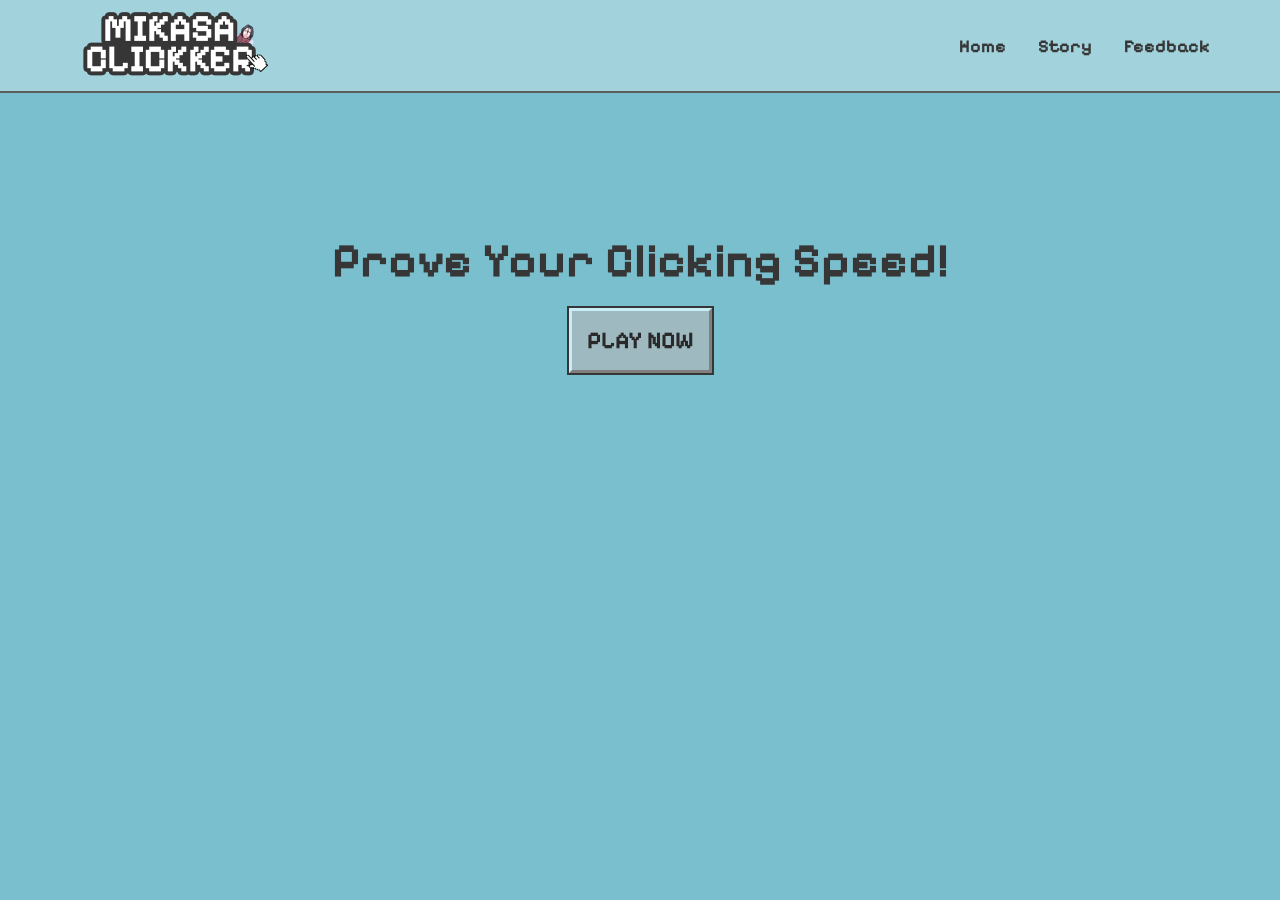
<file: index.html>
<!DOCTYPE html>
<html lang="en">

<head>
    <meta charset="UTF-8">
    <meta name="viewport" content="width=device-width, initial-scale=1.0">
    <title>Mikasa Clickker</title>
    <link rel="stylesheet" href="index.css">
    <link rel="icon" href="Asset/windah.png">
</head>

<body>
    <nav>
        <div class="logo">
            <a href="index.html"><img src="Asset/Mikasa Clickker.png"></a>
        </div>

        <!-- default -->
        <ul class="default">
            <li><a href="index.html">Home</a></li>
            <li><a href="story.html">Story</a></li>
            <li><a href="#">Feedback</a></li>
        </ul>

        <!-- hamburger menu -->
        <button class="hamburger">
            <span></span>
            <span></span>
            <span></span>
        </button>
    </nav>

    <!-- hamburger dropdown -->
    <ul class="dropdown">
        <li><a href="index.html">Home</a></li>
        <li><a href="story.html">Story</a></li>
        <li><a href="#">Feedback</a></li>
    </ul>

    <header>
        <h1>Prove Your Clicking Speed!</h1>
        <a href="game.html"><button>PLAY NOW</button></a>
    </header>

    <section></section>

    <script src="main2.js"></script>
</body> 

</html>
</file>
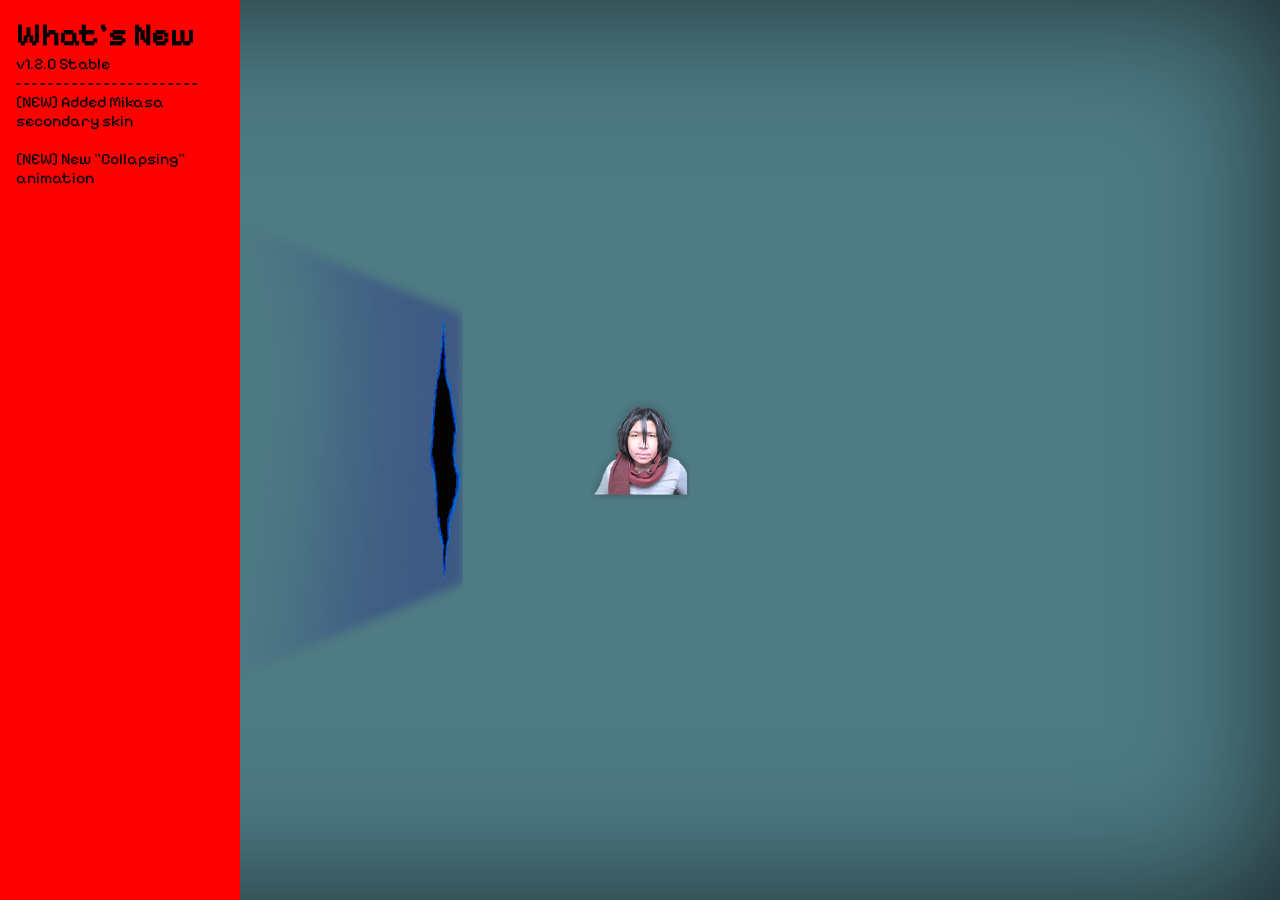
<file: game.html>
<!DOCTYPE html>
<html lang="en">

<head>
    <meta charset="UTF-8">
    <meta name="viewport" content="width=device-width, initial-scale=1.0, maximum-scale=1.0, user-scalable=no">
    <title>Mikasa Clickker</title>
    <link rel="stylesheet" href="game-style.css">
    <link rel="icon" href="Asset/windah.png">

    <!-- preload script -->
    <link rel="modulepreload" href="./story-mode.js" fetchpriority="low">
    <link rel="modulepreload" href="./timer-mode.js" fetchpriority="low">
    <link rel="modulepreload" href="./logic-tampilan-game.js" fetchpriority="high">

    <!-- asset -->
    <link rel="preload" fetchpriority="high" href="game-style.css" as="style">
    <link rel="preload" fetchpriority="high" href="Asset/windah.png" as="image">
    <link rel="preload" fetchpriority="high" href="Asset/portal larry1.png" as="image">
</head>

<body class="smooth">
    <!-- trail -->
    <div class="trail hilang"></div>
    <div class="trail hilang"></div>
    <div class="trail hilang"></div>
    <div class="trail hilang"></div>
    <div class="trail hilang"></div>
    <div class="trail hilang"></div>
    <div class="trail hilang"></div>
    <div class="trail hilang"></div>
    <div class="trail hilang"></div>
    <div class="trail hilang"></div>
    <div class="trail hilang"></div>
    <div class="trail hilang"></div>
    <div class="trail hilang"></div>
    <div class="trail hilang"></div>
    <div class="trail hilang"></div>
    <div class="trail hilang"></div>
    <div class="trail hilang"></div>
    <div class="trail hilang"></div>
    <div class="trail hilang"></div>
    <div class="trail hilang"></div>

    <!-- info side bar -->
     <div class="info-side-bar">
        <h1>What's New</h1>
        <p>
            v1.2.0 Stable <br>
            - - - - - - - - - - - - - - - - - - - - - - - <br>
            [NEW] Added Mikasa secondary skin <br> <br>
            [NEW] New "Collapsing" animation <br> <br>
        </p>
     </div>

    <!-- pause menu -->
    <div class="pause-menu hilang">
        <h1 id="pause-h1">Pause</h1>
        <div class="container-pause-el">
            <div class="home">
                <img src="Asset/home1.png" fetchpriority="low">
            </div>
            <div class="play">
                <img src="Asset/play1.png" fetchpriority="low">
            </div>
            <div class="retry">
                <img src="Asset/retry1.png" fetchpriority="low">
            </div>
        </div>
    </div>

    <!-- pause wall -->
    <div class="pause-wall hilang"></div>

    <!-- container -->
    <div class="container">

        <!-- info -->
        <div class="info hilang smooth">
            <img src="Asset/info1.png">
        </div>

        <!-- hamburger menu -->
        <button class="hamburger hilang smooth">
            <span></span>
            <span></span>
            <span></span>
        </button>

        <!-- pause -->
        <div class="pause hilang smooth">
            <span></span>
            <span></span>
        </div>

        <!-- text -->
        <div class="text hilang smooth">
            <div class="logo">
                <a href="index.html"><img src="Asset/Mikasa Clickker.png"></a>
            </div>
            <p id="hitung">Tekan karakter untuk memulai...</p>
        </div>

        <!-- portal -->
        <div class="portal">
            <img src="Asset/portal larry1.png" id="portal">
        </div>

        <!-- windah-animasi -->
        <div class="windah-animasi">
            <img src="Asset/windah.png">
        </div>

        <!-- bar -->
        <div class="bar hilang smooth">
            <img src="Asset/bar outline.png" id="bar-outline" fetchpriority="low">

            <h4 class="bar-status">0%</h4>

            <img class="bar-inner hilang smooth" src="Asset/bar innner.png" fetchpriority="low">
        </div>

        <div class="bar-shadow hilang smooth"></div>

        <!-- bar kecil -->
        <div class="bar-kecil hilang smooth">
            <img src="Asset/bar outline ver.kecil.png" id="bar-outline-kecil" fetchpriority="low">

            <h4 class="bar-status-kecil">0%</h4>

            <img class="bar-inner-kecil hilang smooth" src="Asset/bar innner ver.kecil.png" fetchpriority="low">
        </div>

        <div class="bar-shadow-kecil hilang smooth"></div>

        <!-- mode -->
        <div class="mode hilang smooth">
            <button class="btn-mode1 aktif1" id="btn-mode1" type="button">Story Mode</button>
            <button class="btn-mode2 pasif" id="btn-mode2" type="button">Timer Mode</button>
        </div>

        <!-- game -->
        <section class="game hilang smooth">
            <!-- leaderboard -->
            <div class="leaderboard">
                <h1>leaderboard</h1>
                <div class="container-isi">
                    <div class="isi-leaderboard" id="awal">
                        <h4>1</h4>
                        <h4>zaxon</h4>
                        <h4>999</h4>
                    </div>
                    <div class="isi-leaderboard">
                        <h4>1</h4>
                        <h4>zaxon</h4>
                        <h4>999</h4>
                    </div>
                    <div class="isi-leaderboard">
                        <h4>1</h4>
                        <h4>zaxon</h4>
                        <h4>999</h4>
                    </div>
                    <div class="isi-leaderboard">
                        <h4>1</h4>
                        <h4>zaxon</h4>
                        <h4>999</h4>
                    </div>
                    <div class="isi-leaderboard">
                        <h4>1</h4>
                        <h4>zaxon</h4>
                        <h4>999</h4>
                    </div>

                    <div class="isi-leaderboard" id="akhir">
                        <h4>1</h4>
                        <h4>zaxon</h4>
                        <h4>999</h4>
                    </div>
                </div>
            </div>

            <!-- windah -->
            <div class="windah">
                <img src="Asset/windah.png">
            </div>

            <!-- trail windah -->
            <div class="trail-windah hilang"><img src="Asset/windah.png"></div>
            <div class="trail-windah hilang"><img src="Asset/windah.png"></div>
            <div class="trail-windah hilang"><img src="Asset/windah.png"></div>
            <div class="trail-windah hilang"><img src="Asset/windah.png"></div>
            <div class="trail-windah hilang"><img src="Asset/windah.png"></div>
            <div class="trail-windah hilang"><img src="Asset/windah.png"></div>
            <div class="trail-windah hilang"><img src="Asset/windah.png"></div>
            <div class="trail-windah hilang"><img src="Asset/windah.png"></div>
            <div class="trail-windah hilang"><img src="Asset/windah.png"></div>
            <div class="trail-windah hilang"><img src="Asset/windah.png"></div>

            <p id="timer">Time: <br>01:00</p>
    </div>
    </section>

    <!-- live -->
    <div class="live hilang smooth">
        <div class="live-dot"></div>
        <p id="live-text">Dimension: Stable</p>
    </div>

    <!-- Logic -->
    <script src="logic-tampilan-game.js" type="module"></script>
</body>

</html>
</file>
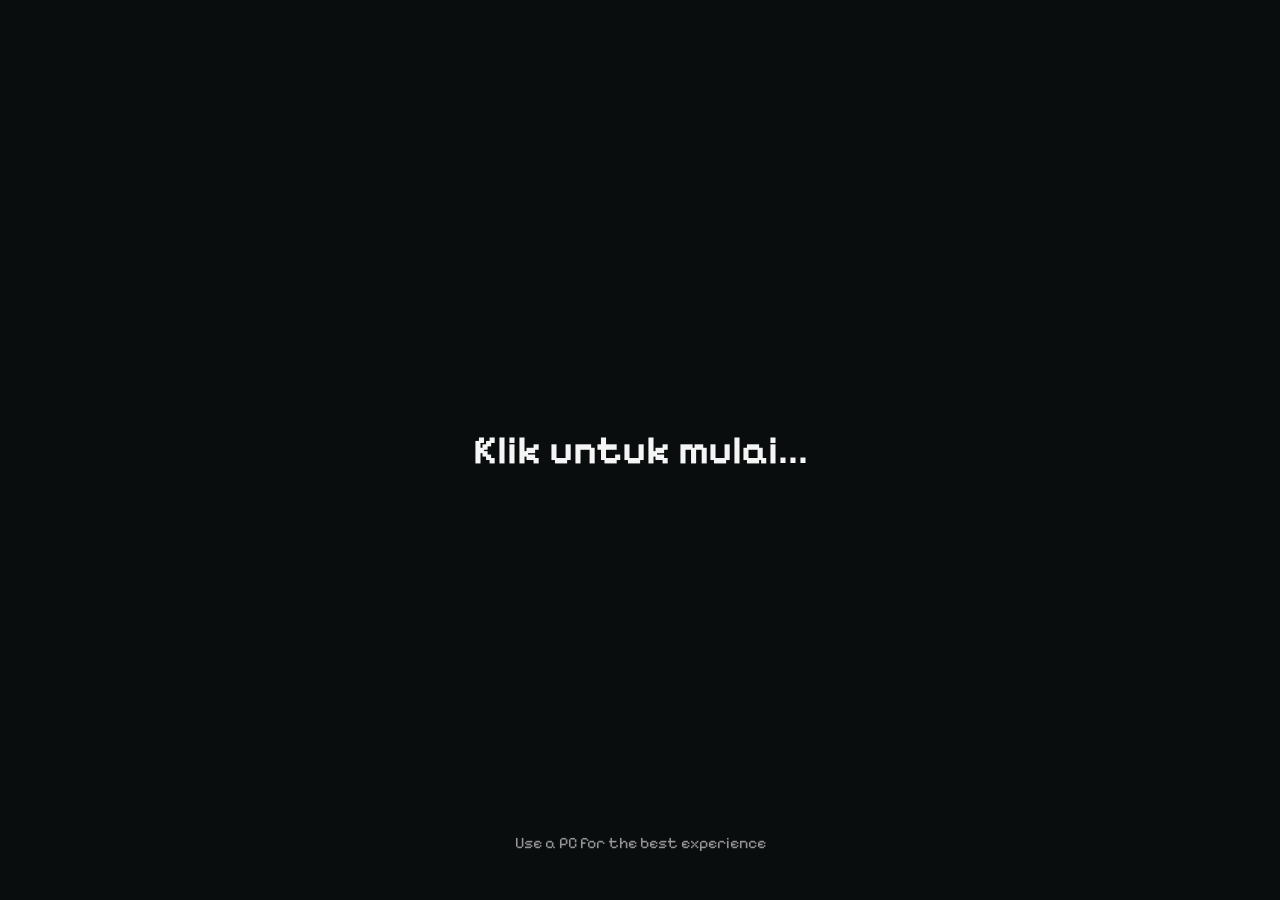
<file: story.html>
<!DOCTYPE html>
<html lang="en">

<head>
    <meta charset="UTF-8">
    <meta name="viewport" content="width=device-width, initial-scale=1.0, maximum-scale=1.0, user-scalable=no">
    <title>Mikasa Clickker</title>
    <link rel="stylesheet" href="story.css">
    <link rel="icon" href="Asset/windah.png">
</head>

<body>
    <!-- mulai -->
    <div class="mulai">
        <h1>Klik untuk mulai...</h1>
        <p>Use a PC for the best experience</p>
    </div>

    <!-- scene awal -->
    <div class="scene-awal">
        <h1 class="ketik"></h1>
        <a href="game.html" id="button"><button>PLAY NOW</button></a>
    </div>

    <!-- container -->
    <div class="container">
        <!-- tempat asset animasi -->
        <div class="show"></div>
    </div>

    <!-- ledakan -->
    <div class="cara hilang" id="ledakan">
        <img src="Asset/ledakan 1.png">
    </div>

    <!-- fog -->
    <div class="cara hilang" id="fog">
        <img src="Asset/fog 1.png">
    </div>

    <!-- larry -->
    <div class="cara pasif hilang" id="larry">
        <img src="Asset/larry.png">
    </div>

    <!-- Lingkaran Sihir -->
    <div class="cara hilang" id="sihir">
        <img src="Asset/sihir1.png">
    </div>

    <!-- j2prime -->
    <div class="cara hilang" id="j2prime">
        <img src="Asset/j2 prime.png">
    </div>

    <!-- windah -->
    <div class="cara pasif hilang" id="windah">
        <img src="Asset/Mikasa Story.png">
    </div>

    <!-- portal larry -->
    <div class="cara hilang" id="portal-larry">
        <img src="Asset/portal larry1.png">
    </div>

    <!-- dialog dan nama -->
    <div class="container-dialog">
        <!-- nama -->
        <div class="nama"></div>

        <!-- dialog -->
        <p class="teks"></p>

        <!-- next -->
        <p class="next">Next =></p>
    </div>
    </div>

    <script src="story.js"></script>
</body>

</html>
</file>
<file: index.css>
@font-face {
    font-family: pixelify;
    src: url(PixelifySans-VariableFont_wght.ttf);

}

:root {
    --font-dasar: "pixelify";
    --background-color: rgb(245, 245, 245);
    --background-color2: rgb(122, 191, 205);
    --border-estetik: 2px rgb(93, 93, 93) solid;
    --warna-list: rgb(206, 206, 206);
    --warna-hitam-dasar: rgb(54, 54, 54);
    --warna-abu-coret: rgb(107, 107, 107);
    --border-button: 2px rgb(30, 30, 30) solid;
    --warna-hamburger: rgb(41, 41, 41);
    --warna-hitung: rgb(77, 77, 77);
    --warna-button: rgb(41, 41, 41);
}

* {
    padding: 0;
    margin: 0;
    box-sizing: border-box;
    font-family: var(--font-dasar);
    user-select: none;
    -webkit-user-drag: none;
    -webkit-tap-highlight-color: transparent;
    -webkit-touch-callout: none;
    user-select: none;
    -webkit-user-select: none;
    outline: none;
    image-rendering: -webkit-optimize-contrast;
}

body {
    background-color: var(--background-color2);
}


/* navbar */
nav {
    display: flex;
    justify-content: space-between;
    align-items: center;
    padding: 0.5rem 4rem;
    border-bottom: var(--border-estetik);
    border-width: 2px;
    background-color: rgba(162, 210, 220);
    position: relative;
}

.logo {
    width: 225px;
    height: 75px;
    animation: loop 2s ease-in-out infinite alternate;
}

img {
    width: 225px;
    height: 75px;
    transition: all 0.5s ease;
}

img:hover {
    transform: translateY(-4px);
    text-shadow: -1px 1px 2px rgba(0, 0, 0, 0.28);

}

@keyframes loop {
    0% {
        transform: scale(1);
    }

    50% {
        transform: scale(1.1);
    }

    100% {
        transform: scale(1);
    }
}

ul {
    display: flex;
    gap: 1.2rem;
    list-style: none;
}

li {
    display: flex;
    justify-content: flex-end;
    width: 100%;
}

ul a {
    display: block;
    padding: 0.5rem 0.4rem;
    text-decoration: none;
    font-size: large;
    font-weight: bolder;
    color: var(--warna-hitam-dasar);
    transition: all 0.5s ease;
}

.default a:hover {
    transform: translateY(-4px);
    color: var(--background-color);
    text-shadow: -1px 1px 2px rgba(0, 0, 0, 0.28);
}

.hamburger span {
    display: block;
    width: 20px;
    height: 2px;
    margin: 2px;
    background-color: var(--warna-hamburger);
}

.hamburger {
    display: none;
    flex-direction: column;
    width: fit-content;
    height: fit-content;
    padding: 1px;
    color: var(--warna-button);
    background-color: rgb(158, 185, 191);
    border-left: 3px solid rgb(202, 237, 245);
    border-top: 3px solid rgb(202, 237, 245);
    border-right: 3px solid gray;
    border-bottom: 3px solid gray;
    font-size: 1em;
    font-weight: 900;
    cursor: pointer;
    outline: 2px solid var(--warna-hitam-dasar);
    transition: all 0.2s ease;

}

.hamburger:hover {
    transform: translateY(-2px);
    color: #edefef;
    background-color: rgb(94, 168, 185);
    border-left: 3px solid rgb(142, 198, 211);
    border-top: 3px solid rgb(142, 198, 211);
    border-right: 3px solid rgb(59, 106, 116);
    border-bottom: 3px solid rgb(59, 106, 116);
}

.hamburger:active {
    transform: translateY(4px);
    border-left: 3px solid rgb(59, 106, 116);
    border-top: 3px solid rgb(59, 106, 116);
    border-right: 3px solid rgb(142, 198, 211);
    border-bottom: 3px solid rgb(142, 198, 211);
}

.hamburger:hover span {
    background-color: #edefef;
}

.dropdown {
    display: flex;
    max-height: 0;
    overflow: hidden;
    flex-direction: column;
    width: 100%;
    gap: 0;
    border-top: none;
}

.dropdown a {
    width: 100%;
    text-align: center;
    border-bottom: var(--border-estetik);
    transition: all 0.1s ease;
    background-color: rgb(160, 190, 196);
}

.dropdown a:active {
    color: #edefef;
    background-color: rgb(94, 168, 185);
}

/* header */
header {
    display: flex;
    flex-direction: column;
    align-items: center;
    height: 85vh;
    padding-top: 5.8em;
    font-size: 1.5em;
    color: var(--warna-hitam-dasar);
}

header h1 {
    margin-bottom: 0.4em;
    transition: all 0.5s ease;
}

header h1:hover {
    scale: 1.3;
    color: var(--background-color);
}

header button {
    width: fit-content;
    height: fit-content;
    padding: 15px;
    color: var(--warna-button);
    background-color: rgb(158, 185, 191);
    border-left: 3px solid rgb(202, 237, 245);
    border-top: 3px solid rgb(202, 237, 245);
    border-right: 3px solid gray;
    border-bottom: 3px solid gray;
    font-size: 1em;
    font-weight: 900;
    cursor: pointer;
    outline: 2px solid var(--warna-hitam-dasar);
    transition: all 0.2s ease;
}

header button:hover {
    transform: translateY(-2px);
    color: var(--background-color);
    background-color: rgb(226, 107, 107);
    border-left: 3px solid rgb(246, 132, 132);
    border-top: 3px solid rgb(246, 132, 132);
    border-right: 3px solid rgb(102, 51, 51);
    border-bottom: 3px solid rgb(102, 51, 51);
}

header button:active {
    transform: translateY(4px);
    border-left: 3px solid rgb(102, 51, 51);
    border-top: 3px solid rgb(102, 51, 51);
    border-right: 3px solid rgb(246, 132, 132);
    border-bottom: 3px solid rgb(246, 132, 132);
}

/* responsif */
@media (max-width: 875px) {
    nav {
        justify-content: center;
    }

    .hamburger {
        display: flex;
        position: absolute;
        right: 1em;
    }

    .dropdown.aktif {
        max-height: 200px;
    }

    ul {
        display: none;
    }

    header h1 {
        text-align: center;
        font-size: 1.5rem;
        margin-bottom: 0.7rem;
        padding-top: 4rem;
    }

    header h1:hover {
        scale: 1.1;
    }

    header button {
        font-size: 1.1rem;
        padding: 0.5rem;
    }
}
</file>
<file: game-style.css>
@font-face {
    font-family: pixelify;
    src: url(PixelifySans-VariableFont_wght.ttf);
}

:root {
    --font-dasar: "pixelify";
    --background-color: rgb(245, 245, 245);
    --background-color2: rgb(122, 191, 205);
    --border-estetik: 1px rgb(54, 54, 54) solid;
    --warna-list: rgb(206, 206, 206);
    --warna-hitam-dasar: rgb(54, 54, 54);
    --warna-abu-coret: rgb(107, 107, 107);
    --border-button: 2px rgb(30, 30, 30) solid;
    --warna-hamburger: rgb(54, 54, 54);
    --warna-hitung: rgb(77, 77, 77);
    --warna-button: rgb(41, 41, 41);
}

* {
    padding: 0;
    margin: 0;
    box-sizing: border-box;
    font-family: var(--font-dasar);
    user-select: none;
    -webkit-user-drag: none;
    -webkit-user-drag: none;
    -webkit-tap-highlight-color: transparent;
    -webkit-touch-callout: none;
    user-select: none;
    -webkit-user-select: none;
    cursor: none;
    image-rendering: optimizeSpeed;
}

html {
    background-color: black;
}

body {
    width: 100%;
    height: 100dvh;
    overflow: hidden;
    background-color: rgb(78, 123, 132);

    /* pola bulat */
    background-image: radial-gradient(rgba(255, 0, 0, 0) 2px, transparent);
    background-size: 30px 30px;
    background-position: -5px -5px;

    /* pola kotak */
    --gap: 5em;
    --line: 1px;
    --color: rgba(255, 255, 255, 0.2);

    box-shadow: 0px 0px 157px -13px rgba(0, 0, 0, 0.75) inset;
    -webkit-box-shadow: 0px 0px 157px -13px rgba(0, 0, 0, 0.75) inset;
    -moz-box-shadow: 0px 0px 157px -13px rgba(0, 0, 0, 0.75) inset;
}

/* container */
.container {
    position: relative;
    width: 100%;
    height: 100dvh;
    z-index: 0;
    overflow: hidden;
}

.hilang {
    opacity: 0 !important;
    pointer-events: none;
}

.smooth {
    transition: all 1s ease;
}

/* info side bar */
.info-side-bar {
    position: fixed;
    left: 0;
    width: 15rem;
    height: 100dvh;
    padding: 1rem;
    background-color: red;
    z-index: 20;
}

/* info */
.info {
    display: flex;
    align-items: center;
    justify-content: center;
    position: absolute;
    top: 0;
    left: 0;
    translate: 50px 40px;
    width: 35px;
    height: 32px;
    padding: 1px;
    color: var(--warna-button);
    background-color: rgb(158, 185, 191);
    border-left: 3px solid rgb(202, 237, 245);
    border-top: 3px solid rgb(202, 237, 245);
    border-right: 3px solid gray;
    border-bottom: 3px solid gray;
    outline: 2px solid var(--warna-hitam-dasar);
    transition: all 0.2s ease;
}

.info img {
    width: 24px;
    height: 24px;
}

.info:hover {
    transform: translateY(-2px);
    color: #edefef;
    background-color: rgb(94, 168, 185);
    border-left: 3px solid rgb(142, 198, 211);
    border-top: 3px solid rgb(142, 198, 211);
    border-right: 3px solid rgb(59, 106, 116);
    border-bottom: 3px solid rgb(59, 106, 116);
}

.info:active {
    transform: translateY(4px);
    border-left: 3px solid rgb(59, 106, 116);
    border-top: 3px solid rgb(59, 106, 116);
    border-right: 3px solid rgb(142, 198, 211);
    border-bottom: 3px solid rgb(142, 198, 211);
}

.info:hover img {
    filter: brightness(1000%);
}

/* hamburger */
.hamburger {
    position: absolute;
    top: 0;
    right: 0;
    margin: auto;
    translate: -50px 40px;
    display: flex;
    flex-direction: column;
    width: fit-content;
    height: fit-content;
    padding: 1px;
    color: var(--warna-button);
    background-color: rgb(158, 185, 191);
    border-left: 3px solid rgb(202, 237, 245);
    border-top: 3px solid rgb(202, 237, 245);
    border-right: 3px solid gray;
    border-bottom: 3px solid gray;
    outline: 2px solid var(--warna-hitam-dasar);
    transition: all 0.2s ease;
}

.hamburger:hover {
    transform: translateY(-2px);
    color: #edefef;
    background-color: rgb(94, 168, 185);
    border-left: 3px solid rgb(142, 198, 211);
    border-top: 3px solid rgb(142, 198, 211);
    border-right: 3px solid rgb(59, 106, 116);
    border-bottom: 3px solid rgb(59, 106, 116);
}

.hamburger:active {
    transform: translateY(4px);
    border-left: 3px solid rgb(59, 106, 116);
    border-top: 3px solid rgb(59, 106, 116);
    border-right: 3px solid rgb(142, 198, 211);
    border-bottom: 3px solid rgb(142, 198, 211);
}

.hamburger span {
    display: block;
    width: 20px;
    height: 2px;
    margin: 2px;
    background-color: var(--warna-hamburger);
}

.hamburger:hover span {
    background-color: #edefef;
}

/* pause */
.pause {
    display: flex;
    position: absolute;
    top: 0;
    right: 0;
    margin: auto;
    padding: 1px 2px;
    translate: -50px 40px;
    width: fit-content;
    height: fit-content;
    background-color: rgb(158, 185, 191);
    border-left: 3px solid rgb(202, 237, 245);
    border-top: 3px solid rgb(202, 237, 245);
    border-right: 3px solid gray;
    border-bottom: 3px solid gray;
    outline: 2px solid var(--warna-hitam-dasar);
    transition: all 0.2s ease;
}

.pause:hover {
    transform: translateY(-2px);
    color: #edefef;
    background-color: rgb(94, 168, 185);
    border-left: 3px solid rgb(142, 198, 211);
    border-top: 3px solid rgb(142, 198, 211);
    border-right: 3px solid rgb(59, 106, 116);
    border-bottom: 3px solid rgb(59, 106, 116);
}

.pause:active {
    transform: translateY(4px);
    border-left: 3px solid rgb(59, 106, 116);
    border-top: 3px solid rgb(59, 106, 116);
    border-right: 3px solid rgb(142, 198, 211);
    border-bottom: 3px solid rgb(142, 198, 211);
}

.pause span {
    display: block;
    width: 7px;
    height: 19px;
    margin: 2px;
    background-color: var(--warna-hamburger);
}

.pause:hover span {
    background-color: #edefef;
}

/* pause menu */
.pause-menu {
    position: absolute;
    inset: 0;
    margin: auto;
    width: 500px;
    height: 250px;
    text-align: center;
    background-color: rgba(104, 161, 173, 0.66);
    backdrop-filter: blur(10px);
    transition: all .6s ease;
    z-index: 1003;
}

#pause-h1 {
    width: 100%;
    color: var(--warna-hitam-dasar);
    background-color: rgba(86, 135, 145, 0.644);
}

.container-pause-el {
    display: flex;
    justify-content: space-evenly;
    align-items: center;
    width: 80%;
    height: 80%;
    margin: auto;
}

.pause-menu img {
    width: 50px;
    height: 50px;
}

.home {
    padding: 5px 5px;
    width: fit-content;
    height: fit-content;
    background-color: rgb(158, 185, 191);
    border-left: 3px solid rgb(202, 237, 245);
    border-top: 3px solid rgb(202, 237, 245);
    border-right: 3px solid gray;
    border-bottom: 3px solid gray;
    outline: 2px solid var(--warna-hitam-dasar);
    transition: all 0.2s ease;
}

.home:hover {
    transform: translateY(-2px);
    color: #edefef;
    background-color: rgb(94, 168, 185);
    border-left: 3px solid rgb(142, 198, 211);
    border-top: 3px solid rgb(142, 198, 211);
    border-right: 3px solid rgb(59, 106, 116);
    border-bottom: 3px solid rgb(59, 106, 116);
}

.home:active {
    transform: translateY(4px);
    border-left: 3px solid rgb(59, 106, 116);
    border-top: 3px solid rgb(59, 106, 116);
    border-right: 3px solid rgb(142, 198, 211);
    border-bottom: 3px solid rgb(142, 198, 211);
}

.home:hover img {
    filter: brightness(1000%);
}

.play {
    padding: 5px 5px;
    width: fit-content;
    height: fit-content;
    background-color: rgb(158, 185, 191);
    border-left: 3px solid rgb(202, 237, 245);
    border-top: 3px solid rgb(202, 237, 245);
    border-right: 3px solid gray;
    border-bottom: 3px solid gray;
    outline: 2px solid var(--warna-hitam-dasar);
    transition: all 0.2s ease;
}

.play:hover {
    transform: translateY(-2px);
    color: #edefef;
    background-color: rgb(94, 168, 185);
    border-left: 3px solid rgb(142, 198, 211);
    border-top: 3px solid rgb(142, 198, 211);
    border-right: 3px solid rgb(59, 106, 116);
    border-bottom: 3px solid rgb(59, 106, 116);
}

.play:active {
    transform: translateY(4px);
    border-left: 3px solid rgb(59, 106, 116);
    border-top: 3px solid rgb(59, 106, 116);
    border-right: 3px solid rgb(142, 198, 211);
    border-bottom: 3px solid rgb(142, 198, 211);
}

.play:hover img {
    filter: brightness(1000%);
}

.retry {
    padding: 5px 5px;
    width: fit-content;
    height: fit-content;
    background-color: rgb(158, 185, 191);
    border-left: 3px solid rgb(202, 237, 245);
    border-top: 3px solid rgb(202, 237, 245);
    border-right: 3px solid gray;
    border-bottom: 3px solid gray;
    outline: 2px solid var(--warna-hitam-dasar);
    transition: all 0.2s ease;
}

.retry:hover {
    transform: translateY(-2px);
    color: #edefef;
    background-color: rgb(94, 168, 185);
    border-left: 3px solid rgb(142, 198, 211);
    border-top: 3px solid rgb(142, 198, 211);
    border-right: 3px solid rgb(59, 106, 116);
    border-bottom: 3px solid rgb(59, 106, 116);
}

.retry:active {
    transform: translateY(4px);
    border-left: 3px solid rgb(59, 106, 116);
    border-top: 3px solid rgb(59, 106, 116);
    border-right: 3px solid rgb(142, 198, 211);
    border-bottom: 3px solid rgb(142, 198, 211);
}

.retry:hover img {
    filter: brightness(1000%);
}

/* pause wall */
.pause-wall {
    position: absolute;
    width: 100%;
    height: 100dvh;
    background-color: rgba(104, 161, 173, 0);
    backdrop-filter: blur(10px);
    transition: all .6s ease;
    z-index: 1001;
}

/* trail */
.trail {
    position: absolute;
    width: 20px;
    height: 20px;
    border-radius: 50%;
    background-color: rgb(255, 255, 255);
    z-index: 1005;
    pointer-events: none;
    opacity: 0.5;
    will-change: transform, opacity;
}

/* trail windah */
.trail-windah {
    position: absolute;
    inset: 0;
    margin: auto;
    width: 100px;
    height: 100px;
    z-index: 1;
    pointer-events: none;
    opacity: 0.3;
    scale: 0.8;
    filter: brightness(1000%);
    transition: all .2s ease-in-out;
    will-change: transform, opacity;
}

/* logo */
.logo {
    width: 225px;
    height: 75px;
}

.logo img {
    width: 225px;
    height: 75px;
    transition: all 0.5s ease;
}

.logo img:hover {
    transform: translateY(-4px);
    text-shadow: -1px 1px 2px rgba(0, 0, 0, 0.28);

}

/* text */
.text {
    display: flex;
    flex-direction: column;
    align-items: center;
    text-align: center;
    position: absolute;
    left: 0;
    right: 0;
    max-width: max-content;
    max-height: max-content;
    margin: 0 auto;
    padding: 1em;
    padding-top: 2em;
    padding-bottom: 0.5em;
    color: var(--warna-hitam-dasar);
    transition: all 0.5s ease;
    user-select: none;
    -webkit-user-drag: none;
    animation: loop 2s ease-in-out infinite alternate;
}

.text p {
    transition: all 0.5s ease;
}

.text p:hover {
    scale: 1.2;
}

@keyframes loop {
    0% {
        transform: scale(1);
    }

    50% {
        transform: scale(1.1);
    }

    100% {
        transform: scale(1);
    }
}

#hitung {
    color: var(--warna-hitung);
}

/* portal */
.portal {
    position: absolute;
    width: 478px;
    height: 478px;
    top: 0;
    left: 0;
    bottom: 0;
    margin: auto;
    z-index: 999;
    translate: -15px;
    transition: all 1s ease;
}

#portal {
    width: 478px;
    height: 478px;
    animation: sinar 2s ease-in-out infinite alternate;
    will-change: opacity;
}

.windah-animasi {
    position: absolute;
    width: 100px;
    height: 100px;
    inset: 0;
    margin: auto;
    z-index: 1000;
    translate: 0px;
    animation: lempar 4s ease-in-out forwards;
    will-change: transform, opacity;
}

.windah-animasi img {
    width: 100px;
    height: 100px;
}

@keyframes sinar {
    0% {
        filter: brightness(1).5;
        transform: translateY(0) rotate(180deg);
    }

    50% {
        filter: brightness(2);
        nsform: translateY(10px) rotate(180deg);
    }

    100% {
        filter: brightness(1.5);
        transform: translateY(0) rotate(180deg);
    }
}

@keyframes lempar {
    0% {
        transform: translate(-1000px) scale(0) rotate(1080deg) skew(30deg);
        filter: blur(20px) brightness(2);
        opacity: 0;
    }

    60% {
        transform: translate(100px) scale(0.6) rotate(10deg) skew(10deg);
        filter: blur(2px) brightness(1.2);
        opacity: 1;
    }

    100% {
        transform: translate(0) scale(1) rotate(0deg) skew(0deg);
        filter: blur(0px) brightness(1);
        opacity: 1;
    }
}

/* bar */
.bar {
    position: absolute;
    top: 0;
    left: 0;
    right: 0;
    translate: 0 30px;
    width: 70%;
    max-width: 500px;
    min-width: 200px;
    height: auto;
    margin: auto;
    overflow: hidden;
    z-index: 1;
}

#bar-outline {
    width: 100%;
    height: auto;
    margin: auto;
}

.bar-status {
    position: absolute;
    inset: 0;
    margin: auto;
    width: 100%;
    height: 20px;
    text-align: center;
    color: var(--warna-hitam-dasar);
    font-size: 13px;
    font-weight: bold;
}

.bar-inner {
    position: absolute;
    inset: 0;
    margin: auto;
    translate: -100%;
    transform: translateY(-2px);
    height: 12px;
    transition: all 2s ease;
    z-index: -999;
    will-change: transform;
}

.bar-shadow {
    position: absolute;
    top: 0;
    left: 0;
    right: 0;
    translate: 0 34px;
    margin: auto;
    width: 492px;
    height: 12px;
    background-color: rgba(255, 222, 35, 0.39);
    box-shadow: none;
    z-index: 0;
    transition: all .5s ease-in-out;
    will-change: box-shadow;
}

/* bar kecil */
.bar-kecil {
    position: absolute;
    top: 0;
    left: 0;
    right: 0;
    margin: auto;
    translate: 0 30px;
    width: fit-content;
    height: fit-content;
    overflow: hidden;
}

.bar-status-kecil {
    position: absolute;
    inset: 0;
    margin: auto;
    width: 100%;
    height: 20px;
    text-align: center;
    color: var(--warna-hitam-dasar);
    font-size: 13px;
    font-weight: bold;
}

.bar-inner-kecil {
    position: absolute;
    inset: 0;
    margin: auto;
    translate: -100%;
    transform: translateY(-2px);
    height: 12px;
    transition: all 2s ease;
    z-index: -999;
    will-change: transform;
}

.bar-shadow-kecil {
    position: absolute;
    top: 0;
    left: 0;
    right: 0;
    translate: 0 34px;
    margin: auto;
    width: 192px;
    height: 12px;
    background-color: rgba(255, 222, 35, 0.39);
    box-shadow: none;
    z-index: -999;
    transition: all .5s ease-in-out;
    will-change: box-shadow;
}

@keyframes blink {
    from {
        box-shadow: 0px 0px 41px 0px rgba(255, 215, 0, 0.76);
        -webkit-box-shadow: 0px 0px 41px 0px rgba(255, 215, 0, 0.76);
        -moz-box-shadow: 0px 0px 41px 0px rgba(255, 215, 0, 0.76);
    }

    to {
        box-shadow: none;
    }
}

@keyframes getar-tipis {
    0% {
        transform: translate(0.5px, 0.5px) rotate(0deg);
    }

    10% {
        transform: translate(-0.5px, -0.5px) rotate(-0.1deg);
    }

    20% {
        transform: translate(-0.8px, 0px) rotate(0.1deg);
    }

    30% {
        transform: translate(0.8px, 0.5px) rotate(0deg);
    }

    40% {
        transform: translate(0.5px, -0.5px) rotate(0.1deg);
    }

    50% {
        transform: translate(-0.5px, 0.8px) rotate(-0.1deg);
    }

    60% {
        transform: translate(-0.8px, 0.3px) rotate(0deg);
    }

    70% {
        transform: translate(0.8px, 0.3px) rotate(-0.1deg);
    }

    80% {
        transform: translate(-0.5px, -0.5px) rotate(0.1deg);
    }

    90% {
        transform: translate(0.5px, 0.8px) rotate(0deg);
    }

    100% {
        transform: translate(0.5px, -0.5px) rotate(-0.1deg);
    }
}

/* mode */
.mode {
    display: flex;
    align-items: center;
    justify-content: space-between;
    position: absolute;
    left: 0;
    right: 0;
    margin: auto;
    gap: 1rem;
    position: absolute;
    bottom: 2rem;
    width: max-content;
    height: max-content;
}

.btn-mode1 {
    max-width: max-content;
    max-height: max-content;
    padding: .1rem .5rem;
    font-size: 2rem;
    border-radius: .5rem;
    color: var(--background-color);
    background-color: rgb(94, 168, 185);
    border-left: 3px solid rgb(137, 210, 227);
    border-top: 3px solid rgb(137, 210, 227);
    border-right: 3px solid rgb(61, 123, 137);
    border-bottom: 3px solid rgb(61, 123, 137);
    outline: 2px solid var(--warna-hitam-dasar);
    transition: all 0.2s ease;
    will-change: box-shadow;
}

.btn-mode1:hover {
    transform: translateY(-2px);
    filter: brightness(0.9);
}

.btn-mode1:active {
    transform: translateY(4px);
    border-left: 3px solid rgb(61, 123, 137);
    border-top: 3px solid rgb(61, 123, 137);
    border-right: 3px solid rgb(137, 210, 227);
    border-bottom: 3px solid rgb(137, 210, 227);
}

.btn-mode2 {
    max-width: max-content;
    max-height: max-content;
    padding: .1rem .5rem;
    font-size: 2rem;
    border-radius: .5rem;
    color: var(--background-color);
    background-color: rgb(205, 122, 122);
    border-left: 3px solid rgb(229, 145, 145);
    border-top: 3px solid rgb(229, 145, 145);
    border-right: 3px solid rgb(154, 86, 86);
    border-bottom: 3px solid rgb(154, 86, 86);
    outline: 2px solid var(--warna-hitam-dasar);
    transition: all 0.2s ease;
    will-change: box-shadow;
}

.btn-mode2:hover {
    transform: translateY(-2px);
    filter: brightness(0.9);
}

.btn-mode2:active {
    transform: translateY(4px);
    border-left: 3px solid rgb(154, 86, 86);
    border-top: 3px solid rgb(154, 86, 86);
    border-right: 3px solid rgb(229, 145, 145);
    border-bottom: 3px solid rgb(229, 145, 145);
}

.aktif1 {
    animation: blink2 .5s ease infinite alternate;
}

.aktif2 {
    animation: blink2red .5s ease infinite alternate;
}

.pasif {
    color: gray;
    border-left: 3px solid rgb(214, 219, 221);
    border-top: 3px solid rgb(214, 219, 221);
    border-right: 3px solid rgb(91, 91, 91);
    border-bottom: 3px solid rgb(91, 91, 91);
    background-color: rgb(176, 181, 183);
}

.pasif:active {
    transform: translateY(4px);
    border-left: 3px solid rgb(91, 91, 91);
    border-top: 3px solid rgb(91, 91, 91);
    border-right: 3px solid rgb(214, 219, 221);
    border-bottom: 3px solid rgb(214, 219, 221);
}

/* blink 2 */
@keyframes blink2 {
    from {
        box-shadow: 0px 0px 200px 79px rgba(205, 122, 122, 0.702);
        -webkit-box-shadow: 0px 0px 200px 79px rgba(205, 122, 122, 0.702);
        -moz-box-shadow: 0px 0px 200px 79px rgba(205, 122, 122, 0.702);
    }

    to {
        box-shadow: 0px 0px 200px 79px rgba(205, 122, 122, 0);
        -webkit-box-shadow: 0px 0px 200px 79px rgba(205, 122, 122, 0);
        -moz-box-shadow: 0px 0px 200px 79px rgba(205, 122, 122, 0);
    }
}

@keyframes blink2red {
    from {
        box-shadow: 0px 0px 200px 79px rgba(122, 205, 205, 0.702);
        -webkit-box-shadow: 0px 0px 200px 79px rgba(122, 205, 205, 0.702);
        -moz-box-shadow: 0px 0px 200px 79px rgba(122, 205, 205, 0.702);
    }

    to {
        box-shadow: 0px 0px 200px 79px rgba(205, 122, 122, 0);
        -webkit-box-shadow: 0px 0px 200px 79px rgba(205, 122, 122, 0);
        -moz-box-shadow: 0px 0px 200px 79px rgba(205, 122, 122, 0);
    }
}

/* game */
.game {
    position: relative;
    height: 84dvh;
    margin-top: 8dvh;
    margin-bottom: 8dvh;
    z-index: -1;
}

/* leaderboard */
.leaderboard {
    display: none;
    flex-direction: column;
    position: absolute;
    right: 5rem;
    bottom: 5rem;
    width: 15rem;
    height: max-content;
    padding: 4px;
    text-align: center;
    border: var(--border-estetik);
    border-width: 2px;
    border-radius: .5rem;
    background-color: #edefef24;
    backdrop-filter: blur(10px);
}

.container-isi {
    overflow-x: hidden;
    overflow-y: scroll;
    height: 15rem;
    border: 2px solid var(--warna-hitam-dasar);
}

.container-isi::-webkit-scrollbar {
    width: 2px;
    height: 7px;
    background: none;
}

.container-isi::-webkit-scrollbar-track {
    background-color: var(--warna-hitam-dasar);
}

.container-isi::-webkit-scrollbar-corner {
    display: none;
}

.container-isi::-webkit-scrollbar-thumb {
    border-radius: 10px;
    border: none;
    background: rgb(179, 179, 179);
    background-clip: content-box;
}

.container-isi::after {
    content: '';
    position: absolute;
    top: 3.80em;
    left: .25rem;
    width: 96%;
    height: 78.8%;
    pointer-events: none;
    box-shadow:
        inset 0 25px 20px -20px rgba(0, 0, 0, 0.52),
        inset 0 -25px 20px -20px rgba(0, 0, 0, 0.52);
}

.leaderboard h1 {
    padding: .6rem;
    color: var(--warna-hitam-dasar);
}

.isi-leaderboard {
    display: flex;
    justify-content: space-between;
    align-items: center;
    width: 100%;
    padding: 0 1rem;
    height: 3rem;
    border-right: none;
    border-bottom: 2px solid var(--warna-hitam-dasar);
    background-color: rgb(160, 190, 196);
    overflow: hidden;
}

.isi-leaderboard h4 {
    font-weight: lighter;
    color: var(--warna-hitam-dasar);
}

#akhir {
    border-bottom: none;
}

/* live */
.live {
    display: flex;
    align-items: center;
    justify-content: center;
    gap: 3px;
    position: absolute;
    left: 0;
    right: 0;
    bottom: 4svh;
    margin: auto;
    color: var(--warna-hitam-dasar);
    z-index: 0;
}

.live-dot {
    width: 15px;
    height: 15px;
    border: 2.5px solid var(--warna-hitam-dasar);
    border-radius: 50%;
    background-color: rgb(39, 201, 77);
    transition: all 2s ease;
    animation: stable .5s ease-in-out infinite alternate;
    will-change: box-shadow;
}

@keyframes stable {
    from {
        filter: brightness(1.5);
        box-shadow:
            0px 0px 20px .1px rgba(39, 201, 77, 0.1),
            0px 0px 20px .1px rgba(39, 201, 77, 0.1),
            0px 0px 20px .1px rgba(39, 201, 77, 0.1),
            0px 0px 20px .1px rgba(39, 201, 77, 0.1),
            0px 0px 20px .1px rgba(39, 201, 77, 0.1),
            0px 0px 20px .1px rgba(39, 201, 77, 0.1),
            0px 0px 20px .1px rgba(39, 201, 77, 0.1),
            0px 0px 20px .1px rgba(39, 201, 77, 0.1);
    }

    to {
        filter: brightness(1);
        box-shadow:
            0px 0px 0px 0px rgba(39, 201, 77, 0.2),
            0px 0px 0px 0px rgba(39, 201, 77, 0.2),
            0px 0px 0px 0px rgba(39, 201, 77, 0.2),
            0px 0px 0px 0px rgba(39, 201, 77, 0.2),
            0px 0px 0px 0px rgba(39, 201, 77, 0.2),
            0px 0px 0px 0px rgba(39, 201, 77, 0.2),
            0px 0px 0px 0px rgba(39, 201, 77, 0.2),
            0px 0px 0px 0px rgba(39, 201, 77, 0.2);
    }
}

@keyframes disturbed {
    from {
        filter: brightness(1.5);
        box-shadow:
            0px 0px 20px .1px rgba(196, 201, 39, 0.1),
            0px 0px 20px .1px rgba(196, 201, 39, 0.1),
            0px 0px 20px .1px rgba(196, 201, 39, 0.1),
            0px 0px 20px .1px rgba(196, 201, 39, 0.1),
            0px 0px 20px .1px rgba(196, 201, 39, 0.1),
            0px 0px 20px .1px rgba(196, 201, 39, 0.1),
            0px 0px 20px .1px rgba(196, 201, 39, 0.1),
            0px 0px 20px .1px rgba(196, 201, 39, 0.1);
    }

    to {
        filter: brightness(1);
        box-shadow:
            0px 0px 0px 0px rgba(39, 201, 77, 0.2),
            0px 0px 0px 0px rgba(39, 201, 77, 0.2),
            0px 0px 0px 0px rgba(39, 201, 77, 0.2),
            0px 0px 0px 0px rgba(39, 201, 77, 0.2),
            0px 0px 0px 0px rgba(39, 201, 77, 0.2),
            0px 0px 0px 0px rgba(39, 201, 77, 0.2),
            0px 0px 0px 0px rgba(39, 201, 77, 0.2),
            0px 0px 0px 0px rgba(39, 201, 77, 0.2);
    }
}

@keyframes unstable {
    from {
        filter: brightness(1.5);
        box-shadow:
            0px 0px 20px .1px rgba(201, 144, 39, 0.1),
            0px 0px 20px .1px rgba(201, 144, 39, 0.1),
            0px 0px 20px .1px rgba(201, 144, 39, 0.1),
            0px 0px 20px .1px rgba(201, 144, 39, 0.1),
            0px 0px 20px .1px rgba(201, 144, 39, 0.1),
            0px 0px 20px .1px rgba(201, 144, 39, 0.1),
            0px 0px 20px .1px rgba(201, 144, 39, 0.1),
            0px 0px 20px .1px rgba(201, 144, 39, 0.1);
    }

    to {
        filter: brightness(1);
        box-shadow:
            0px 0px 0px 0px rgba(39, 201, 77, 0.2),
            0px 0px 0px 0px rgba(39, 201, 77, 0.2),
            0px 0px 0px 0px rgba(39, 201, 77, 0.2),
            0px 0px 0px 0px rgba(39, 201, 77, 0.2),
            0px 0px 0px 0px rgba(39, 201, 77, 0.2),
            0px 0px 0px 0px rgba(39, 201, 77, 0.2),
            0px 0px 0px 0px rgba(39, 201, 77, 0.2),
            0px 0px 0px 0px rgba(39, 201, 77, 0.2);
    }
}

@keyframes critical {
    from {
        filter: brightness(1.5);
        box-shadow:
            0px 0px 20px .1px rgba(201, 39, 39, 0.1),
            0px 0px 20px .1px rgba(201, 39, 39, 0.1),
            0px 0px 20px .1px rgba(201, 39, 39, 0.1),
            0px 0px 20px .1px rgba(201, 39, 39, 0.1),
            0px 0px 20px .1px rgba(201, 39, 39, 0.1),
            0px 0px 20px .1px rgba(201, 39, 39, 0.1),
            0px 0px 20px .1px rgba(201, 39, 39, 0.1),
            0px 0px 20px .1px rgba(201, 39, 39, 0.1);
    }

    to {
        filter: brightness(1);
        box-shadow:
            0px 0px 0px 0px rgba(39, 201, 77, 0.2),
            0px 0px 0px 0px rgba(39, 201, 77, 0.2),
            0px 0px 0px 0px rgba(39, 201, 77, 0.2),
            0px 0px 0px 0px rgba(39, 201, 77, 0.2),
            0px 0px 0px 0px rgba(39, 201, 77, 0.2),
            0px 0px 0px 0px rgba(39, 201, 77, 0.2),
            0px 0px 0px 0px rgba(39, 201, 77, 0.2),
            0px 0px 0px 0px rgba(39, 201, 77, 0.2);
    }
}

@keyframes collapsing {
    from {
        filter: brightness(1.5);
        box-shadow:
            0px 0px 20px .1px rgba(158, 39, 201, 0.1),
            0px 0px 20px .1px rgba(158, 39, 201, 0.1),
            0px 0px 20px .1px rgba(158, 39, 201, 0.1),
            0px 0px 20px .1px rgba(158, 39, 201, 0.1),
            0px 0px 20px .1px rgba(158, 39, 201, 0.1),
            0px 0px 20px .1px rgba(158, 39, 201, 0.1),
            0px 0px 20px .1px rgba(158, 39, 201, 0.1),
            0px 0px 20px .1px rgba(158, 39, 201, 0.1);
    }

    to {
        filter: brightness(1);
        box-shadow:
            0px 0px 0px 0px rgba(39, 201, 77, 0.2),
            0px 0px 0px 0px rgba(39, 201, 77, 0.2),
            0px 0px 0px 0px rgba(39, 201, 77, 0.2),
            0px 0px 0px 0px rgba(39, 201, 77, 0.2),
            0px 0px 0px 0px rgba(39, 201, 77, 0.2),
            0px 0px 0px 0px rgba(39, 201, 77, 0.2),
            0px 0px 0px 0px rgba(39, 201, 77, 0.2),
            0px 0px 0px 0px rgba(39, 201, 77, 0.2);
    }
}

/* windah */
.windah {
    position: absolute;
    inset: 0;
    margin: auto;
    height: 100px;
    width: 100px;
    transition: all 0.3s ease;
    user-select: none;
    z-index: 999;
    will-change: transform, opacity, box-shadow;
}

.windah:hover {
    scale: 1.2;
}

.windah:active {
    transform: scale(0.9);
}

.game p {
    display: none;
    position: absolute;
    bottom: 2em;
    color: var(--warna-hitung);
    transition: all 0.5s ease;
    animation: none;
}

.game p:hover {
    scale: 1.2;
}

@keyframes bling {
    0% {
        color: var(--warna-hitung);
        transform: scale(1);
    }

    50% {
        transform: scale(1.1);
    }

    100% {
        color: red;
        transform: scale(1);
    }
}

/* responsif */

/* > 1024 */
@media(width > 1024px) {
    .bar-kecil {
        display: none;
    }

    .bar-shadow-kecil {
        display: none;
    }
}

/* 768px <= width <= 1024px */
@media(768px <=width <=1024px) {
    .bar-kecil {
        display: none;
    }

    .bar-shadow-kecil {
        display: none;
    }
}

/* 550px <= width <= 768px */
@media(550px <=width <=768px) {

    /* pause menu */
    .pause-menu {
        width: 450px;
    }

    .container-pause-el {
        width: 90%;
    }

    /* bar */
    .bar {
        display: none;
    }

    .bar-status {
        position: absolute;
        inset: 0;
        margin: auto;
        translate: 0 -1px;
        width: 100%;
        height: 20px;
        text-align: center;
        color: var(--warna-hitam-dasar);
        font-size: 14px;
        font-weight: bold;
    }

    .bar-shadow {
        display: none;
    }

    .bar-kecil {
        display: block;
    }

    .windah:hover {
        scale: 1;
    }
}

/* 425px <= width < 550px */
@media(425px <=width < 550px) {
    body {
        box-shadow: 0px 0px 157px -13px rgba(0, 0, 0, 0.44) inset;
        -webkit-box-shadow: 0px 0px 157px -13px rgba(0, 0, 0, 0.44) inset;
        -moz-box-shadow: 0px 0px 157px -13px rgba(0, 0, 0, 0.44) inset;
    }

    /* info */
    .info {
        translate: 20px 45px;
        width: 25.97px;
        height: 25.97px;
    }

    .info img {
        width: 19.48px;
        height: 19.48px;
    }

    /* hambuger */
    .hamburger {
        translate: -20px 45px;
        padding: .1px;
    }

    .hamburger span {
        display: block;
        width: 16.6px;
        height: 1.6px;
        margin: 1.6px;
        background-color: var(--warna-hamburger);
    }

    /* pause */
    .pause {
        padding: 1px 2px;
        translate: -20px 25px;
    }

    .pause span {
        display: block;
        width: 4.5px;
        height: 13px;
        margin: 2px;
        background-color: var(--warna-hamburger);
    }

    /* pause menu */
    .pause-menu {
        width: 350px;
    }

    .container-pause-el {
        width: 90%;
    }

    /* bar */
    .bar {
        display: none;
    }

    .bar-status {
        position: absolute;
        inset: 0;
        margin: auto;
        translate: 0 -1px;
        width: 100%;
        height: 20px;
        text-align: center;
        color: var(--warna-hitam-dasar);
        font-size: 14px;
        font-weight: bold;
    }

    .bar-shadow {
        display: none;
    }

    .bar-kecil {
        display: block;
    }

    /* logo */
    .logo {
        width: 187.5px;
        height: 62.5px;
    }

    .logo img {
        width: 187.5px;
        height: 62.5px;
        transition: all 0.5s ease;
    }

    .text {
        font-size: 13.3px;
    }

    .mode {
        display: flex;
        align-items: center;
        justify-content: space-between;
        gap: 1rem;
        position: absolute;
        bottom: 0;
        left: 0;
        right: 0;
        margin: auto;
        translate: 0 -30px;
        width: max-content;
        height: max-content;
    }

    .btn-mode1 {
        max-width: max-content;
        max-height: max-content;
        padding: .1rem .5rem;
        font-size: 1rem;
        border-radius: .3rem;
        color: var(--background-color);
        background-color: rgb(94, 168, 185);
        border-left: 3px solid rgb(137, 210, 227);
        border-top: 3px solid rgb(137, 210, 227);
        border-right: 3px solid rgb(61, 123, 137);
        border-bottom: 3px solid rgb(61, 123, 137);
        outline: 2px solid var(--warna-hitam-dasar);
        transition: all 0.2s ease;
    }

    .btn-mode2 {
        max-width: max-content;
        max-height: max-content;
        padding: .1rem .5rem;
        font-size: 1rem;
        border-radius: .3rem;
        color: var(--background-color);
        background-color: rgb(205, 122, 122);
        border-left: 3px solid rgb(229, 145, 145);
        border-top: 3px solid rgb(229, 145, 145);
        border-right: 3px solid rgb(154, 86, 86);
        border-bottom: 3px solid rgb(154, 86, 86);
        outline: 2px solid var(--warna-hitam-dasar);
        transition: all 0.2s ease;
    }

    .aktif {
        animation: blink2 .5s ease infinite alternate;
    }

    .pasif {
        color: gray;
        border-left: 3px solid rgb(214, 219, 221);
        border-top: 3px solid rgb(214, 219, 221);
        border-right: 3px solid rgb(91, 91, 91);
        border-bottom: 3px solid rgb(91, 91, 91);
        background-color: rgb(176, 181, 183);
    }

    .windah:hover {
        scale: 1;
    }
}

/* 375px <= width <= 425px */
@media(375px <=width <=425px) {
    body {
        box-shadow: 0px 0px 157px -13px rgba(0, 0, 0, 0.44) inset;
        -webkit-box-shadow: 0px 0px 157px -13px rgba(0, 0, 0, 0.44) inset;
        -moz-box-shadow: 0px 0px 157px -13px rgba(0, 0, 0, 0.44) inset;
    }

    /* info */
    .info {
        translate: 20px 45px;
        width: 25.97px;
        height: 25.97px;
    }

    .info img {
        width: 19.48px;
        height: 19.48px;
    }

    /* hambuger */
    .hamburger {
        translate: -20px 45px;
        padding: .1px;
    }

    .hamburger span {
        display: block;
        width: 16.6px;
        height: 1.6px;
        margin: 1.6px;
        background-color: var(--warna-hamburger);
    }

    /* pause */
    .pause {
        padding: 1px 2px;
        translate: -20px 25px;
    }

    .pause span {
        display: block;
        width: 4.5px;
        height: 13px;
        margin: 2px;
        background-color: var(--warna-hamburger);
    }

    /* pause menu */
    .pause-menu {
        width: 300px;
    }

    .container-pause-el {
        width: 90%;
    }

    /* bar */
    .bar {
        display: none;
    }

    .bar-status {
        position: absolute;
        inset: 0;
        margin: auto;
        translate: 0 -1px;
        width: 100%;
        height: 20px;
        text-align: center;
        color: var(--warna-hitam-dasar);
        font-size: 14px;
        font-weight: bold;
    }

    .bar-shadow {
        display: none;
    }

    .bar-kecil {
        display: block;
    }

    /* logo */
    .logo {
        width: 187.5px;
        height: 62.5px;
    }

    .logo img {
        width: 187.5px;
        height: 62.5px;
        transition: all 0.5s ease;
    }

    .text {
        font-size: 13.3px;
    }

    .mode {
        display: flex;
        align-items: center;
        justify-content: space-between;
        gap: 1rem;
        position: absolute;
        bottom: 0;
        left: 0;
        right: 0;
        margin: auto;
        translate: 0 -30px;
        width: max-content;
        height: max-content;
    }

    .btn-mode1 {
        max-width: max-content;
        max-height: max-content;
        padding: .1rem .5rem;
        font-size: 1rem;
        border-radius: .3rem;
        color: var(--background-color);
        background-color: rgb(94, 168, 185);
        border-left: 3px solid rgb(137, 210, 227);
        border-top: 3px solid rgb(137, 210, 227);
        border-right: 3px solid rgb(61, 123, 137);
        border-bottom: 3px solid rgb(61, 123, 137);
        outline: 2px solid var(--warna-hitam-dasar);
        transition: all 0.2s ease;
    }

    .btn-mode2 {
        max-width: max-content;
        max-height: max-content;
        padding: .1rem .5rem;
        font-size: 1rem;
        border-radius: .3rem;
        color: var(--background-color);
        background-color: rgb(205, 122, 122);
        border-left: 3px solid rgb(229, 145, 145);
        border-top: 3px solid rgb(229, 145, 145);
        border-right: 3px solid rgb(154, 86, 86);
        border-bottom: 3px solid rgb(154, 86, 86);
        outline: 2px solid var(--warna-hitam-dasar);
        transition: all 0.2s ease;
    }

    .aktif {
        animation: blink2 .5s ease infinite alternate;
    }

    .pasif {
        color: gray;
        border-left: 3px solid rgb(214, 219, 221);
        border-top: 3px solid rgb(214, 219, 221);
        border-right: 3px solid rgb(91, 91, 91);
        border-bottom: 3px solid rgb(91, 91, 91);
        background-color: rgb(176, 181, 183);
    }

    .windah:hover {
        scale: 1;
    }
}

/* 320px <= width <= 375px */
@media(320px <=width <=375px) {
    body {
        box-shadow: 0px 0px 157px -13px rgba(0, 0, 0, 0.44) inset;
        -webkit-box-shadow: 0px 0px 157px -13px rgba(0, 0, 0, 0.44) inset;
        -moz-box-shadow: 0px 0px 157px -13px rgba(0, 0, 0, 0.44) inset;
    }

    /* info */
    .info {
        translate: 20px 45px;
        width: 25.97px;
        height: 25.97px;
    }

    .info img {
        width: 19.48px;
        height: 19.48px;
    }

    /* hambuger */
    .hamburger {
        translate: -20px 45px;
        padding: .1px;
    }

    .hamburger span {
        display: block;
        width: 16.6px;
        height: 1.6px;
        margin: 1.6px;
        background-color: var(--warna-hamburger);
    }

    /* pause */
    .pause {
        padding: 1px 2px;
        translate: -20px 25px;
    }

    .pause span {
        display: block;
        width: 4.5px;
        height: 13px;
        margin: 2px;
        background-color: var(--warna-hamburger);
    }

    /* pause menu */
    .pause-menu {
        width: 300px;
    }

    .container-pause-el {
        width: 90%;
    }

    /* bar */
    .bar {
        display: none;
    }

    .bar-status {
        position: absolute;
        inset: 0;
        margin: auto;
        translate: 0 -1px;
        width: 100%;
        height: 20px;
        text-align: center;
        color: var(--warna-hitam-dasar);
        font-size: 14px;
        font-weight: bold;
    }

    .bar-shadow {
        display: none;
    }

    .bar-kecil {
        display: block;
    }

    /* logo */
    .logo {
        width: 187.5px;
        height: 62.5px;
    }

    .logo img {
        width: 187.5px;
        height: 62.5px;
        transition: all 0.5s ease;
    }

    .text {
        font-size: 13.3px;
    }

    .mode {
        display: flex;
        align-items: center;
        justify-content: space-between;
        gap: 1rem;
        position: absolute;
        bottom: 0;
        left: 0;
        right: 0;
        margin: auto;
        translate: 0 -30px;
        width: max-content;
        height: max-content;
    }

    .btn-mode1 {
        max-width: max-content;
        max-height: max-content;
        padding: .1rem .5rem;
        font-size: 1rem;
        border-radius: .3rem;
        color: var(--background-color);
        background-color: rgb(94, 168, 185);
        border-left: 3px solid rgb(137, 210, 227);
        border-top: 3px solid rgb(137, 210, 227);
        border-right: 3px solid rgb(61, 123, 137);
        border-bottom: 3px solid rgb(61, 123, 137);
        outline: 2px solid var(--warna-hitam-dasar);
        transition: all 0.2s ease;
    }

    .btn-mode2 {
        max-width: max-content;
        max-height: max-content;
        padding: .1rem .5rem;
        font-size: 1rem;
        border-radius: .3rem;
        color: var(--background-color);
        background-color: rgb(205, 122, 122);
        border-left: 3px solid rgb(229, 145, 145);
        border-top: 3px solid rgb(229, 145, 145);
        border-right: 3px solid rgb(154, 86, 86);
        border-bottom: 3px solid rgb(154, 86, 86);
        outline: 2px solid var(--warna-hitam-dasar);
        transition: all 0.2s ease;
    }

    .aktif {
        animation: blink2 .5s ease infinite alternate;
    }

    .pasif {
        color: gray;
        border-left: 3px solid rgb(214, 219, 221);
        border-top: 3px solid rgb(214, 219, 221);
        border-right: 3px solid rgb(91, 91, 91);
        border-bottom: 3px solid rgb(91, 91, 91);
        background-color: rgb(176, 181, 183);
    }

    .windah:hover {
        scale: 1;
    }
}

/* 320` */
@media(max-width: 320px) {
    body {
        box-shadow: 0px 0px 157px -13px rgba(0, 0, 0, 0.44) inset;
        -webkit-box-shadow: 0px 0px 157px -13px rgba(0, 0, 0, 0.44) inset;
        -moz-box-shadow: 0px 0px 157px -13px rgba(0, 0, 0, 0.44) inset;
    }

    /* info */
    .info {
        translate: 20px 45px;
        width: 25.97px;
        height: 25.97px;
    }

    .info img {
        width: 19.48px;
        height: 19.48px;
    }

    /* hamburger */
    .hamburger {
        translate: -20px 45px;
        padding: .1px;
    }

    .hamburger span {
        display: block;
        width: 16.6px;
        height: 1.6px;
        margin: 1.6px;
        background-color: var(--warna-hamburger);
    }

    /* pause */
    .pause {
        padding: .5px 1px;
        translate: -15px 30px;
    }

    .pause span {
        display: block;
        width: 3px;
        height: 11px;
        margin: 2px;
        background-color: var(--warna-hamburger);
    }

    /* pause menu */
    .pause-menu {
        width: 300px;
    }

    .container-pause-el {
        width: 90%;
    }

    /* bar */
    .bar {
        display: none;
    }

    .bar-status {
        position: absolute;
        inset: 0;
        margin: auto;
        translate: 0 -1px;
        width: 100%;
        height: 20px;
        text-align: center;
        color: var(--warna-hitam-dasar);
        font-size: 14px;
        font-weight: bold;
    }

    .bar-shadow {
        display: none;
    }

    .bar-kecil {
        display: block;
    }

    /* logo */
    .logo {
        width: 187.5px;
        height: 62.5px;
    }

    .logo img {
        width: 187.5px;
        height: 62.5px;
        transition: all 0.5s ease;
    }

    .text {
        font-size: 13.3px;
    }

    .mode {
        display: flex;
        align-items: center;
        justify-content: space-between;
        gap: 1rem;
        position: absolute;
        bottom: 0;
        left: 0;
        right: 0;
        margin: auto;
        translate: 0 -30px;
        width: max-content;
        height: max-content;
    }

    .btn-mode1 {
        max-width: max-content;
        max-height: max-content;
        padding: .1rem .5rem;
        font-size: 1rem;
        border-radius: .3rem;
        color: var(--background-color);
        background-color: rgb(94, 168, 185);
        border-left: 3px solid rgb(137, 210, 227);
        border-top: 3px solid rgb(137, 210, 227);
        border-right: 3px solid rgb(61, 123, 137);
        border-bottom: 3px solid rgb(61, 123, 137);
        outline: 2px solid var(--warna-hitam-dasar);
        transition: all 0.2s ease;
    }

    .btn-mode2 {
        max-width: max-content;
        max-height: max-content;
        padding: .1rem .5rem;
        font-size: 1rem;
        border-radius: .3rem;
        color: var(--background-color);
        background-color: rgb(205, 122, 122);
        border-left: 3px solid rgb(229, 145, 145);
        border-top: 3px solid rgb(229, 145, 145);
        border-right: 3px solid rgb(154, 86, 86);
        border-bottom: 3px solid rgb(154, 86, 86);
        outline: 2px solid var(--warna-hitam-dasar);
        transition: all 0.2s ease;
    }

    .aktif {
        animation: blink2 .5s ease infinite alternate;
    }

    .pasif {
        color: gray;
        border-left: 3px solid rgb(214, 219, 221);
        border-top: 3px solid rgb(214, 219, 221);
        border-right: 3px solid rgb(91, 91, 91);
        border-bottom: 3px solid rgb(91, 91, 91);
        background-color: rgb(176, 181, 183);
    }

    .windah:hover {
        scale: 1;
    }
}
</file>
<file: story.css>
@font-face {
    font-family: pixelify;
    src: url(PixelifySans-VariableFont_wght.ttf);

}

:root {
    --font-dasar: "pixelify";
    --background-color: rgb(245, 245, 245);
    --background-color2: rgb(122, 191, 205);
    --border-estetik: 2px rgb(93, 93, 93) solid;
    --warna-list: rgb(206, 206, 206);
    --warna-hitam-dasar: rgb(54, 54, 54);
    --warna-abu-coret: rgb(107, 107, 107);
    --border-button: 2px rgb(30, 30, 30) solid;
    --warna-hamburger: rgb(41, 41, 41);
    --warna-hitung: rgb(77, 77, 77);
    --warna-button: rgb(41, 41, 41);
    --warna-hitam-nama: rgb(29, 29, 29);
}

* {
    padding: 0;
    margin: 0;
    box-sizing: border-box;
    font-family: var(--font-dasar);
    user-select: none;
    -webkit-user-drag: none;
    -webkit-user-drag: none;
    -webkit-tap-highlight-color: transparent;
    -webkit-touch-callout: none;
    user-select: none;
    -webkit-user-select: none;
    outline: none;
    image-rendering: -webkit-optimize-contrast;
}

html {
    background-color: rgb(9, 13, 14);
}

body {
    width: 100%;
    height: 100dvh;
    background: url(Asset/background.png);
    background-size: cover;
    background-position: center;
    background-repeat: no-repeat;
    background-color: rgba(0, 0, 0, 0.301);
    transition: all 2s ease;
    overflow: hidden;
}

/* mulai */
.mulai {
    position: absolute;
    width: 100%;
    height: 100dvh;
    padding: 1rem;
    display: flex;
    justify-content: center;
    align-items: center;
    text-align: center;
    background-color: rgb(9, 13, 14);
    opacity: 1;
    transition: all 2s ease;
    z-index: 1;
    overflow: hidden;
}

.mulai h1 {
    color: var(--background-color);
    font-size: 2.5rem;
    animation: loop 1.5s ease-in-out infinite;
}

.mulai p {
    position: absolute;
    bottom: 3rem;
    color: rgb(148, 148, 148);
}

/* scene awal */
.scene-awal {
    position: absolute;
    width: 100%;
    height: 100dvh;
    padding: 1rem;
    display: flex;
    justify-content: center;
    align-items: center;
    flex-direction: column;
    gap: 1rem;
    text-align: center;
    background-color: rgb(9, 13, 14);
    opacity: 1;
    transition: all 2s ease;
    overflow: hidden;
}

.ketik {
    color: var(--background-color);
    font-size: 2.5rem;
}

#button {
    display: none;
    transition: all 2s ease;
    opacity: 0;
    pointer-events: none;
    z-index: 999;
}

.scene-awal button {
    width: fit-content;
    height: fit-content;
    padding: 15px;
    color: var(--warna-button);
    background-color: rgb(158, 185, 191);
    border-left: 3px solid rgb(202, 237, 245);
    border-top: 3px solid rgb(202, 237, 245);
    border-right: 3px solid gray;
    border-bottom: 3px solid gray;
    font-size: 1em;
    font-weight: 900;
    cursor: pointer;
    outline: 2px solid rgb(9, 13, 14);
    transition: all 0.2s ease;
    animation: blink2 1s ease infinite alternate;
}

.scene-awal button:hover {
    transform: translateY(-2px);
    color: var(--background-color);
    background-color: rgb(226, 107, 107);
    border-left: 3px solid rgb(246, 132, 132);
    border-top: 3px solid rgb(246, 132, 132);
    border-right: 3px solid rgb(102, 51, 51);
    border-bottom: 3px solid rgb(102, 51, 51);
}

.scene-awal button:active {
    transform: translateY(4px);
    border-left: 3px solid rgb(102, 51, 51);
    border-top: 3px solid rgb(102, 51, 51);
    border-right: 3px solid rgb(246, 132, 132);
    border-bottom: 3px solid rgb(246, 132, 132);
}

/* container */
.container {
    position: relative;
    width: 100%;
    height: 65dvh;
    overflow: hidden;
}

/* show */
.show {
    position: relative;
    width: 100%;
    height: 65dvh;
    overflow: hidden;
}

/* dialog */
.container-dialog {
    position: relative;
    width: 100%;
    height: 35dvh;
    padding: 1.7rem 4rem;
    font-size: 1.5em;
    border: var(--border-estetik);
    background-color: #f0f8ff9b;
    backdrop-filter: blur(8px);
    -webkit-backdrop-filter: blur(8px);
    opacity: 0;
    transition: all 2s ease;
    z-index: 999;
}

/* cara */
.cara {
    width: 272px;
    height: 272px;
}

.cara img {
    width: 272px;
    height: 272px;
}

#j2prime {
    position: fixed;
    bottom: 35svh;
    right: 2svw;
    translate: -2svw 0;
    background: transparent;
    transition: all 1s ease;
    z-index: 1;
}

#windah {
    position: fixed;
    bottom: 35svh;
    right: 2svw;
    background: transparent;
    transition: all 1s ease;
}

#ledakan {
    position: fixed;
    top: -5svh;
    left: 2svh;
    background: transparent;
    transition: all 0.2s ease;
}

#fog {
    position: fixed;
    bottom: 26svh;
    left: 2svw;
    background: transparent;
    transition: all 1s ease;
}

#larry {
    position: fixed;
    bottom: 35svh;
    left: 2svw;
    background: transparent;
    transition: all 1s ease;
    z-index: 2;
}

#sihir {
    position: fixed;
    bottom: 35svh;
    left: 2svw;
    background: transparent;
    transition: all 2s ease;
    z-index: 1;
    animation: sinar 1.5s ease-in-out infinite;
}

#portal-larry {
    position: fixed;
    bottom: 35svh;
    right: 2svw;
    scale: 2;
    transform-origin: right center;
    translate: 3svw;
    background: transparent;
    transition: all 1s ease;
    animation: sinar 1.5s ease-in-out infinite;
    z-index: 1;
}

.aktif {
    filter: brightness(1);
    scale: 1.05;
    animation: bicara 2s ease infinite alternate;
}

.pasif {
    filter: brightness(0.6) grayscale(0.5) opacity(0.85);
    transform: scale(0.95);
    transform: translateY(18px);
}

.hilang {
    opacity: 0;
    pointer-events: none;
}

.selfie {
    filter: brightness(5) contrast(0.9) saturate(1.3) blur(0.3px);
}

.selesai-selfie {
    filter: none;
}

/* nama */
.nama {
    display: flex;
    justify-content: center;
    align-items: center;
    position: absolute;
    top: -3rem;
    padding: 0.3em;
    font-size: 1.5em;
    border: var(--border-estetik);
    color: var(--warna-hitam-nama);
    background-color: rgb(181, 133, 135);
}

/* next */
.next {
    position: absolute;
    bottom: 1em;
    right: 1em;
    animation: loop 1s ease infinite alternate;
}

/* animasi */
/* bicara */
@keyframes bicara {
    0% {
        transform: translateY(0);
    }

    50% {
        transform: translateY(10px);
    }

    100% {
        transform: translateY(0);
    }
}

/* loop */
@keyframes loop {
    0% {
        transform: scale(1);
    }

    50% {
        transform: scale(1.1);
    }

    100% {
        transform: scale(1);
    }
}

/* sinar */
@keyframes sinar {
    0% {
        filter: brightness(1.2);
        transform: translateY(0);
    }

    50% {
        filter: brightness(2.7);
        nsform: translateY(10px);
    }

    100% {
        filter: brightness(1.2);
        transform: translateY(0);
    }
}

/* getar */
@keyframes getar {
    0% {
        transform: translate(1px, 1px) rotate(0deg);
    }

    10% {
        transform: translate(-1px, -2px) rotate(-1deg);
    }

    20% {
        transform: translate(-3px, 0px) rotate(1deg);
    }

    30% {
        transform: translate(3px, 2px) rotate(0deg);
    }

    40% {
        transform: translate(1px, -1px) rotate(1deg);
    }

    50% {
        transform: translate(-1px, 2px) rotate(-1deg);
    }

    60% {
        transform: translate(-3px, 1px) rotate(0deg);
    }

    70% {
        transform: translate(3px, 1px) rotate(-1deg);
    }

    80% {
        transform: translate(-1px, -1px) rotate(1deg);
    }

    90% {
        transform: translate(1px, 2px) rotate(0deg);
    }

    100% {
        transform: translate(1px, -2px) rotate(-1deg);
    }
}

/* getar tipis */
@keyframes getar-tipis {
    0% {
        transform: translate(0.5px, 0.5px) rotate(0deg);
    }

    10% {
        transform: translate(-0.5px, -0.5px) rotate(-0.1deg);
    }

    20% {
        transform: translate(-0.8px, 0px) rotate(0.1deg);
    }

    30% {
        transform: translate(0.8px, 0.5px) rotate(0deg);
    }

    40% {
        transform: translate(0.5px, -0.5px) rotate(0.1deg);
    }

    50% {
        transform: translate(-0.5px, 0.8px) rotate(-0.1deg);
    }

    60% {
        transform: translate(-0.8px, 0.3px) rotate(0deg);
    }

    70% {
        transform: translate(0.8px, 0.3px) rotate(-0.1deg);
    }

    80% {
        transform: translate(-0.5px, -0.5px) rotate(0.1deg);
    }

    90% {
        transform: translate(0.5px, 0.8px) rotate(0deg);
    }

    100% {
        transform: translate(0.5px, -0.5px) rotate(-0.1deg);
    }
}

/* tersedot */
@keyframes tersedot {
    0% {
        transform: translate(0, 0) scale(1) rotate(0deg) skew(0deg);
        filter: blur(0px) brightness(1);
        opacity: 1;
    }

    60% {
        transform: translate(50px, 0) scale(0.6) rotate(10deg) skew(10deg);
        filter: blur(2px) brightness(1.2);
        opacity: 1;
    }

    100% {
        transform: translate(1000px, 0) scale(0) rotate(1080deg) skew(30deg);
        filter: blur(20px) brightness(2);
        opacity: 0;
    }
}

/* blink */
@keyframes blink {
    0% {
        color: white;
    }

    100% {
        color: rgb(163, 18, 18);
    }
}

/* blink 2 */
@keyframes blink2 {
    from {
        box-shadow: 0px 0px 200px 79px rgba(205, 122, 122, 0.61);
        -webkit-box-shadow: 0px 0px 200px 79px rgba(205, 122, 122, 0.61);
        -moz-box-shadow: 0px 0px 200px 79px rgba(205, 122, 122, 0.61);
    }

    to {
        box-shadow: 0px 0px 200px 79px rgba(122, 191, 205, 0.61);
        -webkit-box-shadow: 0px 0px 200px 79px rgba(122, 191, 205, 0.61);
        -moz-box-shadow: 0px 0px 200px 79px rgba(122, 191, 205, 0.61);
    }
}

/* responsif */

/* 1024 */
@media(max-width: 1024px) {
    .mulai h1 {
        font-size: 2rem;
    }

    .ketik {
        font-size: 2rem;
    }

    .teks {
        font-size: 1.2rem;
    }

    .container-dialog {
        padding: 1.7rem 1.2rem;
    }

    .next {
        font-size: 1.2rem;
    }

    /* cara */
    .cara {
        width: 200px;
        height: 200px;
    }

    .cara img {
        width: 200px;
        height: 200px;
    }
}

/* 768 */
@media(max-width: 768px) {
    .mulai h1 {
        font-size: 2rem;
    }

    .ketik {
        font-size: 2rem;
    }

    .nama {
        font-size: 1.6rem;
        translate: 0 15px;
    }

    .teks {
        font-size: 1rem;
    }

    .container-dialog {
        padding: 1.7rem 1.2rem;
    }

    .next {
        font-size: 1.2rem;
    }

    /* cara */
    .cara {
        width: 170px;
        height: 170px;
    }

    .cara img {
        width: 170px;
        height: 170px;
    }

    #portal-larry {
        translate: 3.5svw;
    }

    .container-dialog {
        padding: 1.7rem 2rem;
    }
}

/* 425 */
@media(max-width: 425px) {
    .mulai h1 {
        font-size: 1.5rem;
    }

    .ketik {
        font-size: 1.5rem;
    }

    .nama {
        font-size: 1.5rem;
        translate: 0 20px;
    }

    .teks {
        font-size: .9rem;
    }

    .container-dialog {
        padding: 1.7rem 1.2rem;
    }

    .next {
        font-size: 1rem;
    }

    /* cara */
    .cara {
        width: 150px;
        height: 150px;
    }

    .cara img {
        width: 150px;
        height: 150px;
    }

    #portal-larry {
        translate: 4.5svw;
    }

    .next {
        font-size: 1rem;
    }
}

/* 375 */
@media(max-width: 375px) {
    .mulai h1 {
        font-size: 1.8rem;
    }

    .ketik {
        font-size: 1.8rem;
    }

    /* cara */
    .cara {
        width: 110px;
        height: 110px;
    }

    .cara img {
        width: 110px;
        height: 110px;
    }

    #portal-larry {
        translate: 4svw;
    }

    .nama {
        font-size: 1.3rem;
        translate: 0 20px;
    }

    .teks {
        font-size: .8rem;
    }

    .container-dialog {
        padding: 1.7rem 1.2rem;
    }

    .next {
        font-size: .8rem;
    }
}

/* 320 */
@media(max-width: 320px) {
    .mulai h1 {
        font-size: 1.2rem;
    }

    .ketik {
        font-size: 1.4rem;
    }

    /* cara */
    .cara {
        width: 110px;
        height: 110px;
    }

    .cara img {
        width: 110px;
        height: 110px;
    }

    #portal-larry {
        translate: 4svw;
    }

    .nama {
        font-size: 1.3rem;
        translate: 0 25px;
    }

    .teks {
        font-size: .7rem;
    }

    .container-dialog {
        padding: 1.7rem 1.2rem;
    }

    .next {
        font-size: .6rem;
    }
}
</file>
